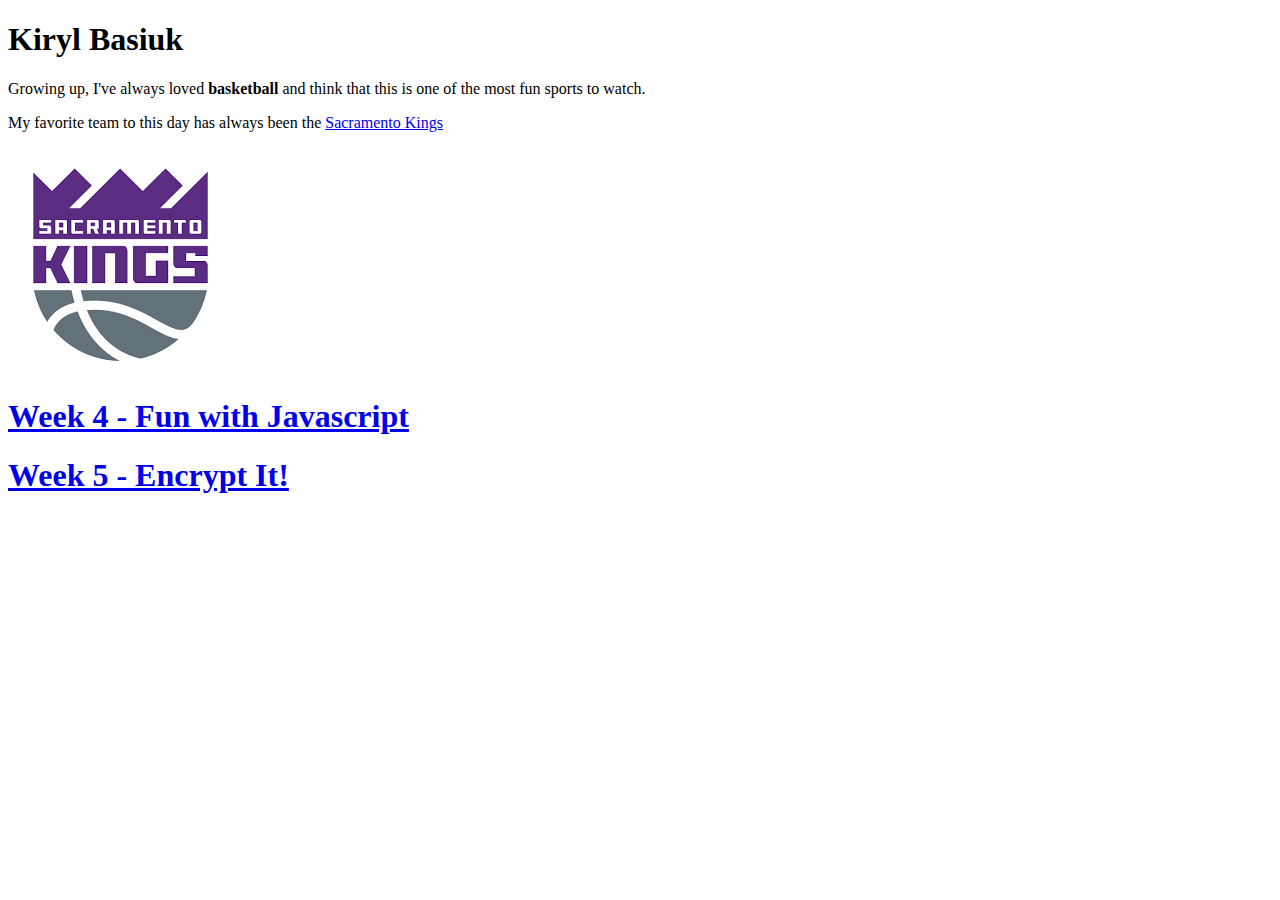
<file: index.html>
<!DOCTYPE html>
<html>
  <head>
    <meta charset="utf-8">
    <title>Kiryl's Page</title>
  </head>
  <body>
      <h1>Kiryl Basiuk</h1>
      <p>Growing up, I've always loved <strong>basketball</strong> and think that this is one of the most fun sports to watch.</p>
      <p>My favorite team to this day has always been the <a href="https://www.nba.com/kings/" title="Best NBA team of all time" target="_blank"> Sacramento Kings</a></p>
      <a href="kings2.png"> <img src="kings.png"> </a>
      
      <h1><a href="fancifymytext.html">Week 4 - Fun with Javascript</a></h1>
      <h1><a href="encrypt-it.html">Week 5 - Encrypt It!</a></h1>
    </body>
</html>
</file>
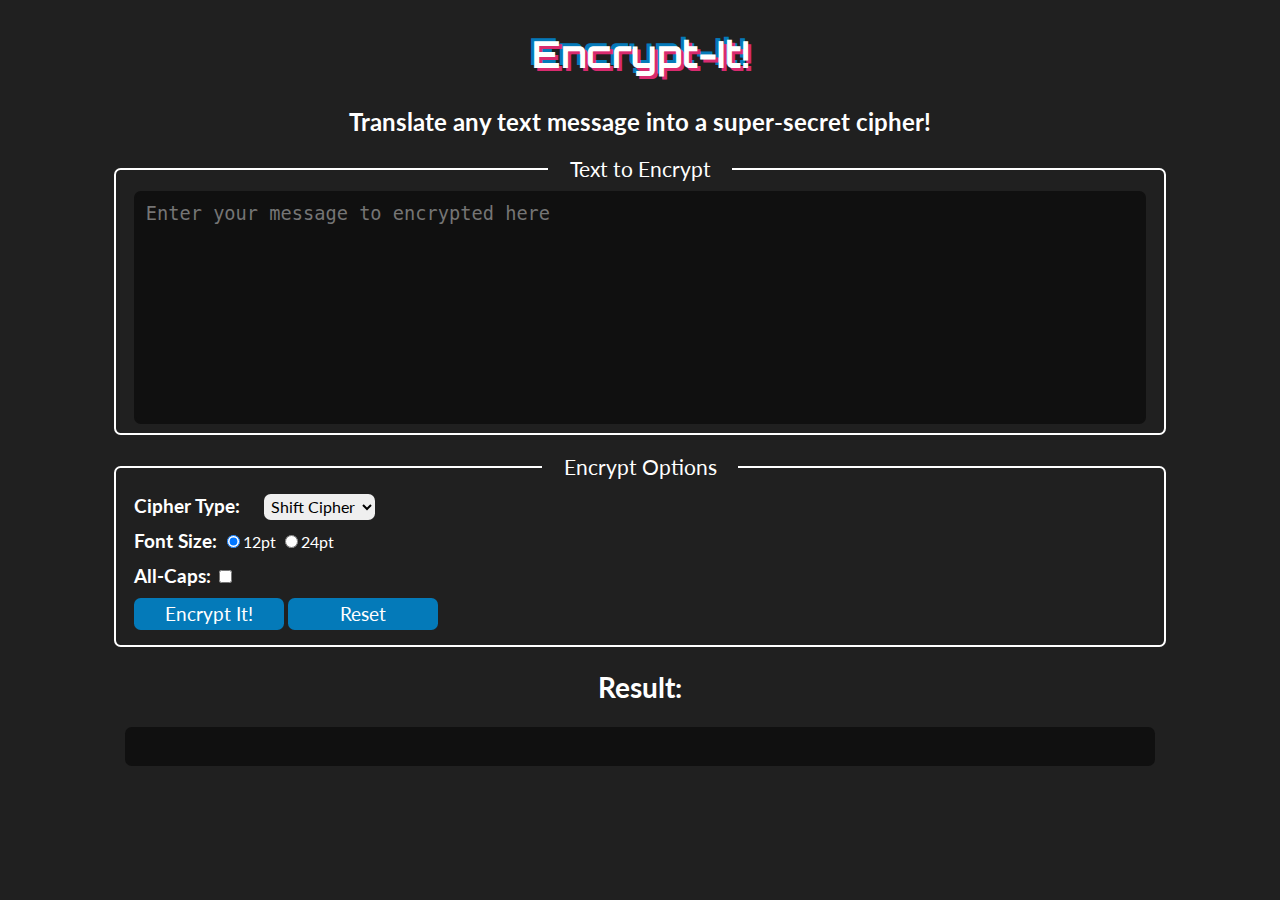
<file: encrypt-it.html>
<!DOCTYPE>
<html>
  <head>
    <title>Encrypt-It!</title>
    <script src = "encrypt-it.js"></script>
    <link rel="stylesheet" href="style.css">
  </head>
  <body>
    <header>
      <h1>Encrypt-It!</h1>
      <h2>Translate any text message into a super-secret cipher!</h2>
    </header>
    <main>
      <fieldset>
        <legend>Text to Encrypt</legend>
        <textarea id="input-text" rows="10" cols="60" 
         placeholder="Enter your message to encrypted here"></textarea>
      </fieldset>
      <fieldset>
        <legend>Encrypt Options</legend>

        <p>
          <strong>Cipher Type: </strong>
          <select id="cipher-type">
            <option value="shift">Shift Cipher</option>
            <option value="random">Randomized</option>
          </select>
        </p>

        <p>
          <strong>Font Size: </strong>
          <label>
            <input checked type="radio" name="text-size" value="12pt">12pt</input>
          </label>
          <label>
            <input type="radio" name="text-size" value="24pt">24pt</input>
          </label>
        </p>
        
        <p>
          <label>
            <strong>All-Caps:</strong>
            <input id="all-caps" type="checkbox" name="uppercase-ouput" value="uppercase"/>
          </label>
        </p>

        <button id="encrypt-it">Encrypt It!</button>
        <button id="reset">Reset</button>
      </fieldset>

      <div id="result-area">
        <h2>Result:</h2>
        <p id="result"></p>
      </div>
    </main>
  </body>
</html>
</file>
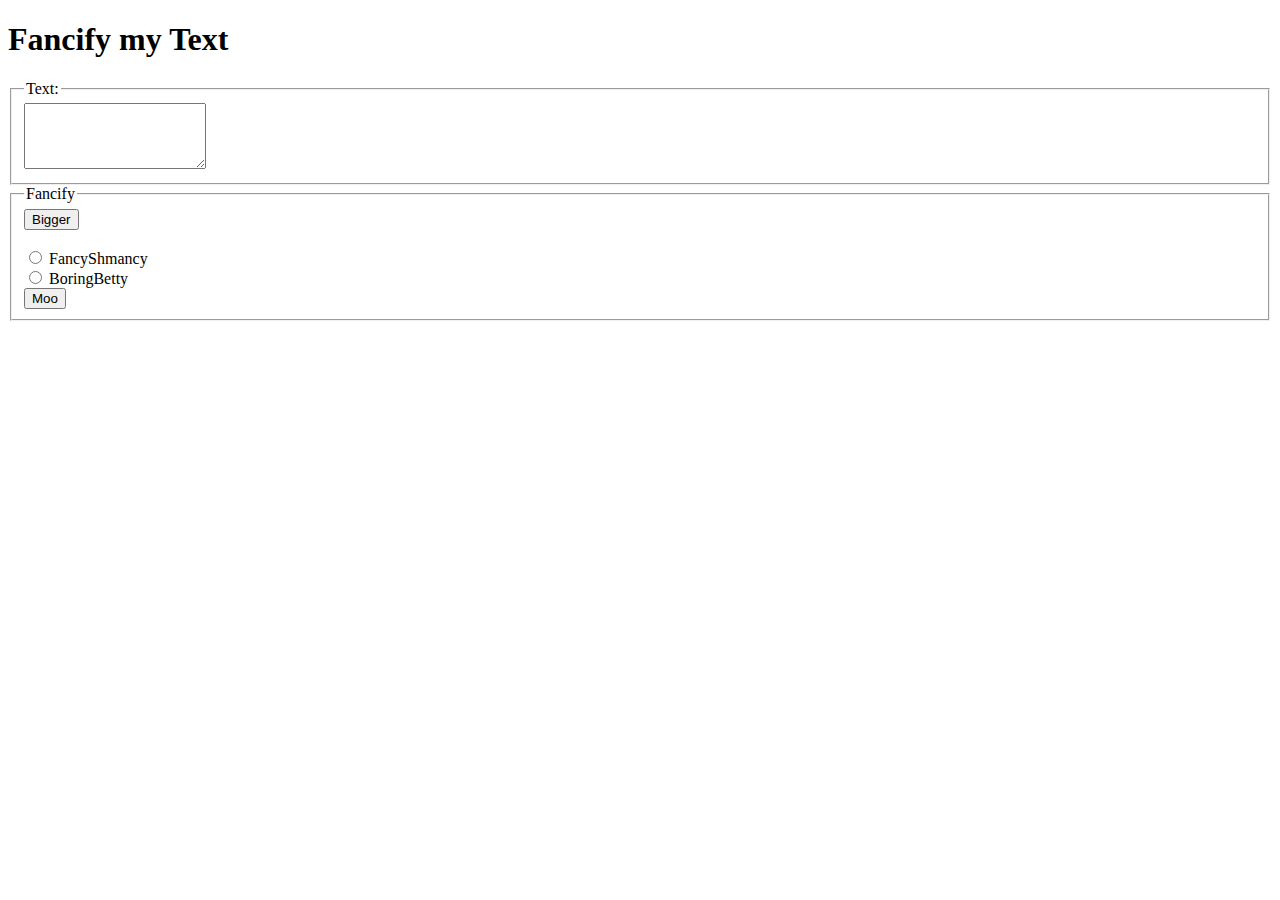
<file: fancifymytext.html>
<!DOCTYPE html>
<html>
	<head>
		<title>Fancify Shamcify</title>

		<!-- link to your script file here -->
		<script src = "fancifymytext.js"></script>
	</head>

	<body>
		<h1>Fancify my Text</h1>
		<!-- Your UI controls go here -->
		<fieldset>
			<legend>Text:</legend>
			<textarea id="text-area" rows="4" columns="30"></textarea>
		</fieldset>
		<fieldset>
			<legend>Fancify</legend>
			<button onClick="alertMessage()">Bigger</button>
			<br><br>
			<input id="fancy-button" onchange="radioButtonStyle()" type="radio" name="option">
			<label>FancyShmancy</label>
			<br>
			<input id="boring-button" onchange="radioButtonStyle()" type="radio" name="option">
			<label>BoringBetty</label>
			<br>
			<button onClick="mooButton()">Moo</button>
		</fieldset>
	</body>
</html>
</file>
<file: style.css>
/*
 * This is the stylesheet for encrypt-it
 */

@import url('https://fonts.googleapis.com/css?family=Orbitron|Lato');

/* Typography */

body {
  background-color: #202020;
  color: white;
  font-family: "Lato", sans-serif;
}

button, select {
  font-family: "Lato", sans-serif;
}

button, textarea {
  color: white;
}

h1, h2, legend {
  text-align: center;
}

h1 {
  margin: 30px auto;
  font-size: 28pt;
  font-family: "Orbitron", sans-serif;
  /*
   * If you've never seen text-shadow, open up the Inspector and play around
   * with it a bit!
   */
  text-shadow: 3px 3px #d92b6f, -3px -3px #047ab9;
  /*
   * This here sets the header to do the animation defined by the keyframe rule
   * "glitch", and plays it for 1 second when the page loads
   */
  animation: glitch 1s;
}

legend {
  padding: 0 16pt;
  font-size: 16pt;
}

button, strong, textarea, #result-area {
  font-size: 14pt;
}

strong {
  line-height: 26pt;
}

select {
  padding: 2pt;
  margin: 0 14pt;
  font-size: 12pt;
}

/* Fieldset */

button, fieldset, select, textarea, #result {
  border-radius: 5pt;
}

fieldset {
  width: 80%;
  padding: 7pt 14pt;
  border: 1.5pt solid white;
  margin: 14pt auto;
}

textarea {
  width: 100%;
  padding: 7pt;
  border: 2px solid #101010;
  background-color: #101010;
  /*
   * Disable resize and outline (the blue-y border thing you see when you click
   * on interactive elements on a page. Never remove outline if you are not
   * implementing your own CSS for an element's focused state for
   * accessibility!)
   * Read more at:
   * https://developer.mozilla.org/en-US/docs/Web/CSS/outline#Accessibility_concerns
   */
  resize: none;
  outline: none;
  /*
   * A CSS property that changes the border-color smoothly when the textarea
   * changes state. In this case, when the text area is focused
   */
  transition: border-color 0.5s;
}

textarea:focus {
  border-color: #047ab9;
}

#result {
  width: 80%;
  padding: 7pt;
  min-height: 20px;
  margin: 0 auto;
  background-color: #101010;
}

button, select {
  border: none;
}

button {
  min-width: 150px;
  padding: 5px;
  margin: 5px 0;
  background-color: #047ab9;
  cursor: pointer;
  transition: background-color 0.2s;
}

button:hover {
  background-color: #d92b6f;
}

h2, p {
  animation: fade-in-up 0.5s;
  animation-fill-mode: both;
}

p {
  animation-delay: 0.2s;
  margin: 0;
}

/*
 * The keyframes rule defines a CSS animation. It defines what styles
 * the selected elements take on at certain times.
 */
@keyframes glitch {
  /*
   * Keyframes are defined by percentage, the length of the animation
   * is defined in the animation property, see line 42 in h1 ruleset.
   *
   * Since the length of the animation is 1s, 0% is the start time (0s)
   * 15% represents 15% of 1s (0.15s) and so on.
   */
  0% {
    /* heading is hidden at this point */
    opacity: 0;
    text-shadow: none;
  }
  15% {
    /* text-shadow starts small */
    text-shadow: 1px 1px #d92b6f, -1px -1px #047ab9;
  }
  35% {
    /* text-shadow at max expansion */
    text-shadow: 10px 10px #047ab9, -10px -10px #d92b6f;
  }
  65% {
    /* text-shadow squeeze back but over shoots */
    text-shadow: 1px 1px #d92b6f, -1px -1px #047ab9;
  }
  100% {
    /* heading is fully revealed */
    opacity: 1;
    /* text-shadow's final position*/
    text-shadow: 3px 3px #d92b6f, -3px -3px #047ab9;
  }
}

/*
 * A simpler keyframe rule, where 'from' is the same as 0%, and 'to' is the same
 * as 100%
 */
@keyframes fade-in-up {
  from {
    transform: translateY(8pt);
    opacity: 0;
  }
  to {
    transform: none;
    opacity: 1;
  }
}
</file>
